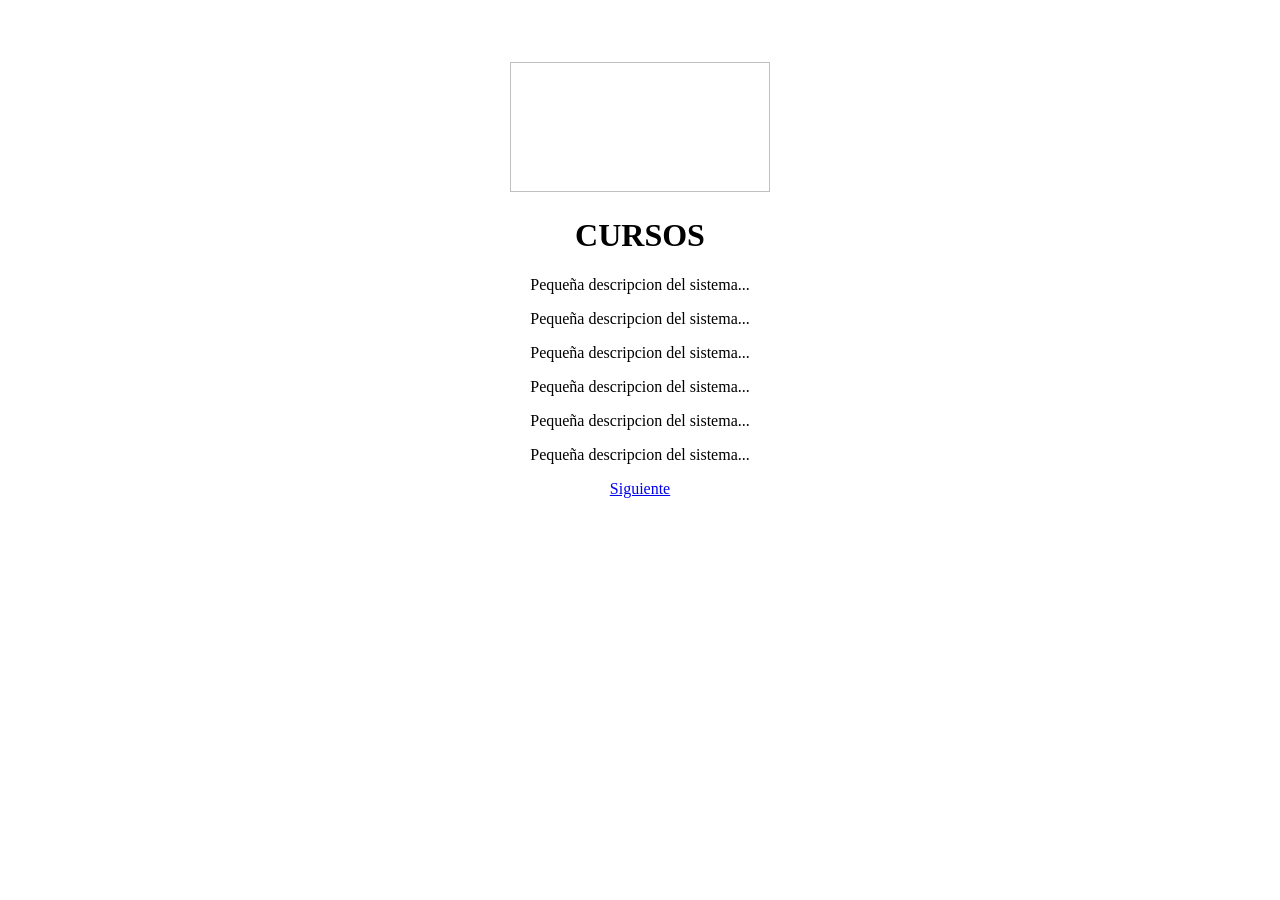
<file: src/main/resources/templates/index.html>
<!DOCTYPE html>
<html xmlns="http://www.w3.org/1999/xhtml" xmlns:th="http://www.thymeleaf.org"
      xmlns:sec="http://www.thymeleaf.org/thymeleaf-extras-springsecurity3">
    <head th:replace="layout :: head">
        
        <meta charset="UTF-8"/>
        <meta name="viewport" content="width=device-width, initial-scale=1.0"/>
    </head>
    <body onload="nobackbutton();">
        <header th:replace="layout :: header"></header>
        <br/>
        <br/>
        <br/>
        <center>
        <div class="jumbotron text-center" style="width: 80%;">
           
            <div class="row">
            <div class="col-sm-4"><img th:src="@{/img/logosep.png}" width="260" height="130"/></div>
            <div class="col-sm-8"><h1>CURSOS</h1>
            <p>Pequeña descripcion del sistema...</p>
            <p>Pequeña descripcion del sistema...</p>
            <p>Pequeña descripcion del sistema...</p>
            <p>Pequeña descripcion del sistema...</p>
            <p>Pequeña descripcion del sistema...</p>
            <p>Pequeña descripcion del sistema...</p>

            <a href="login" class="btn btn-light">Siguiente</a></div>
          </div>
            </div>
            </center>
    </body>
</html>
</file>
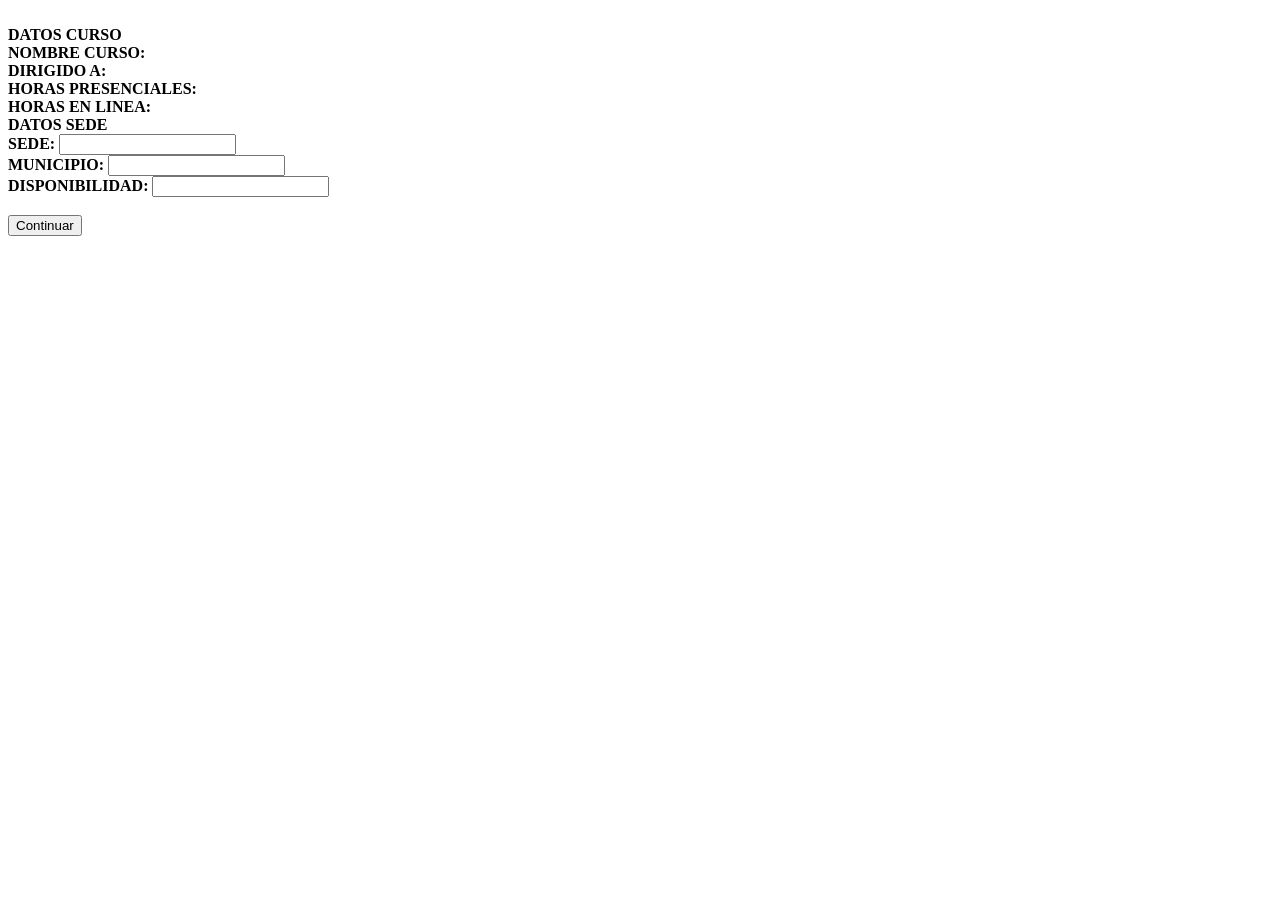
<file: src/main/resources/templates/curso.html>
<!DOCTYPE html>
<!--
To change this license header, choose License Headers in Project Properties.
To change this template file, choose Tools | Templates
and open the template in the editor.
-->
<html xmlns="http://www.w3.org/1999/xhtml" xmlns:th="http://www.thymeleaf.org"
      xmlns:sec="http://www.thymeleaf.org/thymeleaf-extras-springsecurity3">
    <head th:replace="layout :: head">
        
        <meta charset="UTF-8"/>
        <meta name="viewport" content="width=device-width, initial-scale=1.0"/>
    </head>
    <body>
        <header th:replace="layout :: header"></header>
        <div class="container">
            <br/>
            <div class="card">
                <div class="card-header">
                    <b class="tituloPrincipal">DATOS CURSO</b>
                </div>
                <div class="card-body mt-3">
                    <div class="panel-body">
                        <div class="row">
                            <div class="col-md-6"><b class="tituloTexto">NOMBRE CURSO: </b><label th:text="${curso.nombreCurso}" />
                            </div><div class="col-md-6"><b class="tituloTexto">DIRIGIDO A: </b><label th:text="${curso.dirigidoA}" /></div>
                        </div>
                        <div class="row">
                            <div class="col-md-6"><b class="tituloTexto">HORAS PRESENCIALES: </b><label th:text="${curso.horasPresenciales}" />
                            </div><div class="col-md-6"><b class="tituloTexto">HORAS EN LINEA: </b><label th:text="${curso.horasLinea}" /></div>
                        </div>
                    </div>
                </div>
            </div>
            <form th:action="@{/user/update}" th:object="${user}" method="post">
            <div class="card">
                <div class="card-header">
                    <b class="tituloPrincipal">DATOS SEDE</b>
                </div>
                <div class="card-body mt-3">
                    <div class="panel-body">
                        <div class="row">
                            
                            <div class="col-md-6"><b class="tituloTexto">SEDE: </b><input th:text="${cursosede.nombreSede}" />
                            </div><div class="col-md-6"><b class="tituloTexto">MUNICIPIO: </b><input th:text="${cursosede.municipio}" /></div>
                            <div class="col-md-6"><b class="tituloTexto">DISPONIBILIDAD: </b><input th:text="1"/></div>
                            <div class="col-md-6"><br/><button id="submit" type="submit" class="btn btn-primary">
                            <i class="fas fa-sign-in-alt"></i> <span>Continuar</span> </button></div>
                        </div>
                    </div>
                </div>
                </div>
                </form>
                </div>
    </body>
</html>
</file>
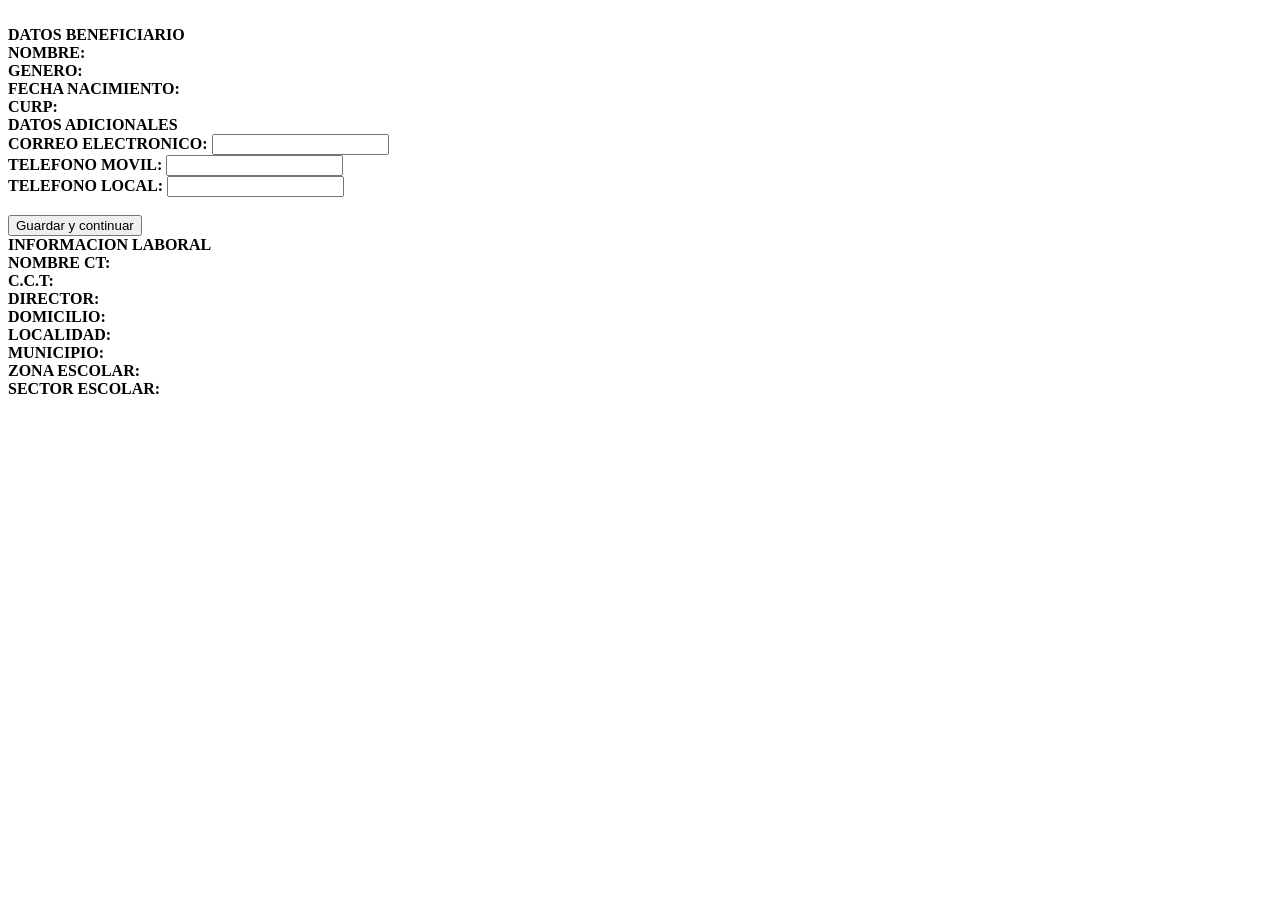
<file: src/main/resources/templates/menu.html>
<!DOCTYPE html>
<!--
To change this license header, choose License Headers in Project Properties.
To change this template file, choose Tools | Templates
and open the template in the editor.
-->
<html xmlns="http://www.w3.org/1999/xhtml" xmlns:th="http://www.thymeleaf.org"
      xmlns:sec="http://www.thymeleaf.org/thymeleaf-extras-springsecurity3">
    <head th:replace="layout :: head">
        
        <meta charset="UTF-8"/>
        <meta name="viewport" content="width=device-width, initial-scale=1.0"/>
    </head>
    <body>
        <header th:replace="layout :: header"></header>
        <div class="container">
            <br/>
            <div class="card">
                <div class="card-header">
                    <b class="tituloPrincipal">DATOS BENEFICIARIO</b>
                </div>
                <div class="card-body mt-3">
                    <div class="panel-body">
                        <div class="row">
                            <div class="col-md-6"><b class="tituloTexto">NOMBRE: </b><label th:if="${session.user!=null}" th:text="${session.user.nombre}" />
                            </div><div class="col-md-6"><b class="tituloTexto">GENERO: </b><label th:if="${session.user!=null}" th:text="${session.user.genero}" /></div>
                        </div>
                        <div class="row">
                            <div class="col-md-6"><b class="tituloTexto">FECHA NACIMIENTO: </b><label th:if="${session.user!=null}" th:text="${#dates.format(session.user.fechaNac, 'dd/MM/yyyy')}" />
                            </div><div class="col-md-6"><b class="tituloTexto">CURP: </b><label th:if="${session.user!=null}" th:text="${session.user.curp}" /></div>
                        </div>
                    </div>
                </div>
            </div>
            <form th:action="@{/user/update}" th:object="${user}" method="post">
            <div class="card">
                <div class="card-header">
                    <b class="tituloPrincipal">DATOS ADICIONALES</b>
                </div>
                <div class="card-body mt-3">
                    <div class="panel-body">
                        <div class="row">
                            
                            <div class="col-md-6"><b class="tituloTexto">CORREO ELECTRONICO: </b><input th:if="${session.user!=null}" type="text" name="correo" class="form-control" th:value="${session.user.correo}" required/>
                            </div><div class="col-md-6"><b class="tituloTexto">TELEFONO MOVIL: </b><input th:if="${session.user!=null}" type="text" name="telMovil" class="form-control" th:value="${session.user.telMovil}" required/></div>
                            <div class="col-md-6"><b class="tituloTexto">TELEFONO LOCAL: </b><input th:if="${session.user!=null}" type="text" name="telOtro" class="form-control" th:value="${session.user.telOtro}" required/></div>
                            <div class="col-md-6"><br/><button id="submit" type="submit" class="btn btn-primary">
                            <i class="fas fa-sign-in-alt"></i> <span>Guardar y continuar</span> </button></div>
                        </div>
                    </div>
                </div>
            </div>
                </form>
            <div class="card">
                <div class="card-header">
                <b class="tituloPrincipal">INFORMACION LABORAL</b>
                </div>
                <div class="card-body mt-3">
                    <div class="panel-body">
                        <div class="row">
                            <div class="col-md-6"><b class="tituloTexto">NOMBRE CT: </b><label th:if="${session.user!=null}" th:text="${session.user.nombreCT}" />
                            </div><div class="col-md-6"><b class="tituloTexto">C.C.T: </b><label th:if="${session.user!=null}" th:text="${session.user.cct}" /></div>
                        </div>
                        <div class="row">
                            <div class="col-md-6"><b class="tituloTexto">DIRECTOR: </b><label th:if="${session.user!=null}" th:text="${session.user.nombreDirector}" />
                            </div><div class="col-md-6"><b class="tituloTexto">DOMICILIO: </b><label th:if="${session.user!=null}" th:text="${session.user.domicilio}" />
                        </div>
                    </div>
                        <div class="row">
                            <div class="col-md-6"><b class="tituloTexto">LOCALIDAD: </b><label th:if="${session.user!=null}" th:text="${session.user.localidad}" />
                            </div><div class="col-md-6"><b class="tituloTexto">MUNICIPIO: </b><label th:if="${session.user!=null}" th:text="${session.user.municipio}" />
                        </div>
                        </div>
                        <div class="row">
                            <div class="col-md-6"><b class="tituloTexto">ZONA ESCOLAR: </b><label th:if="${session.user!=null}" th:text="${session.user.zonaCt}" />
                            </div><div class="col-md-6"><b class="tituloTexto">SECTOR ESCOLAR: </b><label th:if="${session.user!=null}" th:text="${session.user.sector}" />
                        </div>
                    </div>
                </div>
            </div>
            </div>
                </div>
    </body>
</html>
</file>
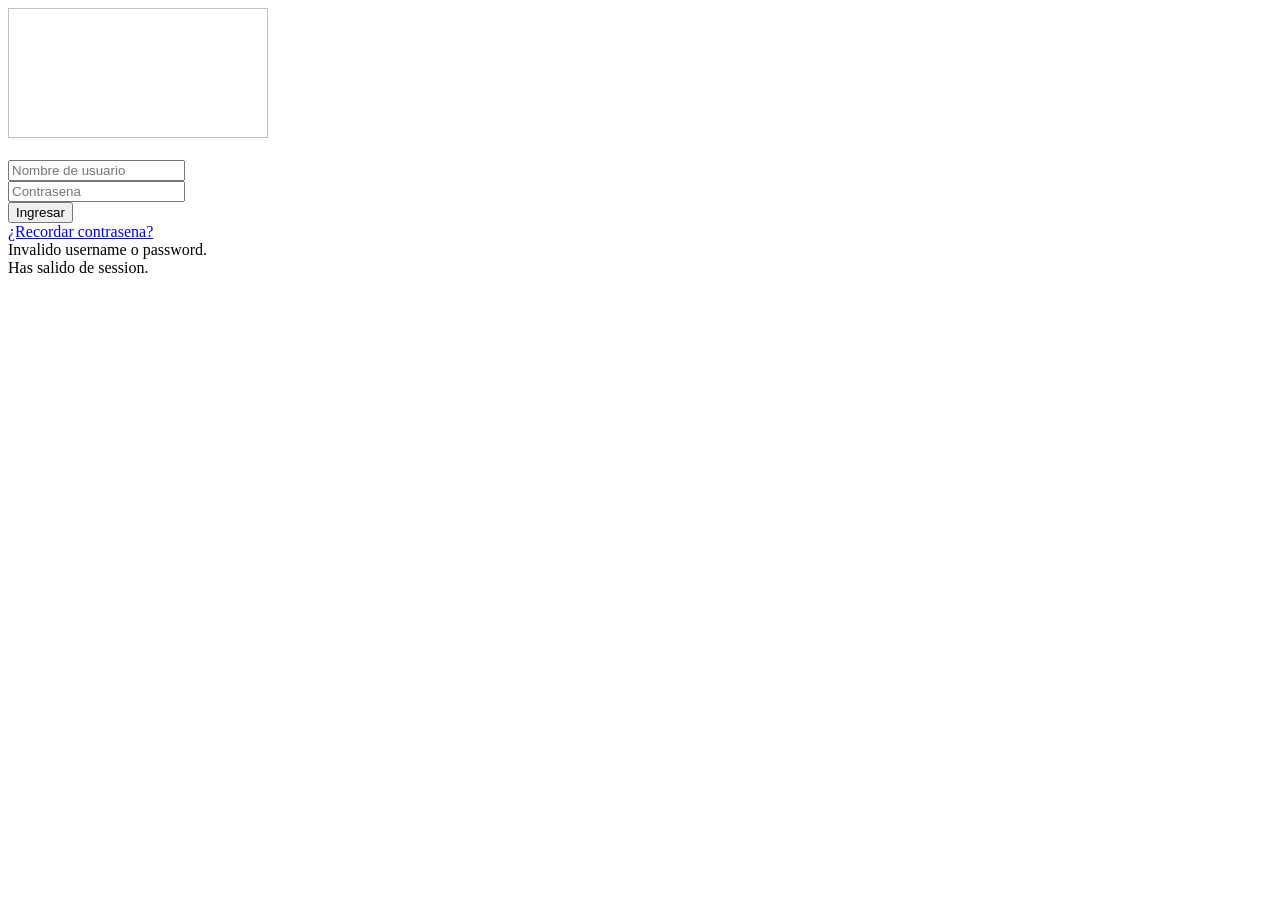
<file: bin/src/main/resources/templates/login.html>
<!DOCTYPE html>
<html xmlns="http://www.w3.org/1999/xhtml" xmlns:th="http://www.thymeleaf.org"
      xmlns:sec="http://www.thymeleaf.org/thymeleaf-extras-springsecurity3">
    <head th:replace="layout :: head">
        
        <meta charset="UTF-8"/>
        <meta name="viewport" content="width=device-width, initial-scale=1.0"/>
    </head>
    <body>
        <header th:replace="layout :: header"></header>
        <div class="container mt-3 col-lg-3">
        <div class="modal-dialog text-center">
            <div class="modal-content">
                <div class="col-12 user-img">
                    <img th:src="@{/img/logo.png}" width="260" height="130"/>
                </div>
                <br/>
                <form class="col-12" th:action="@{/login}" modelAttribute="login" method="post">
                    <div class="form-group" id="user-group">
                        <input type="text" class="form-control" placeholder="Nombre de usuario" name="username"/>
                    </div>
                    <div class="form-group" id="contrasena-group">
                        <input type="password" class="form-control" placeholder="Contrasena" name="password"/>
                    </div>
                    <button type="submit" class="btn btn-primary"><i class="fas fa-sign-in-alt"></i>  Ingresar </button>
                </form>
                <div class="col-12 forgot">
                    <a href="#">¿Recordar contrasena?</a>
                </div>
                <div th:if="${param.error}" class="alert alert-danger" role="alert">
		            Invalido username o password.
		        </div>
		        <div th:if="${param.logout}" class="alert alert-success" role="alert">
		            Has salido de session.
		        </div>
            </div>
    </div>
            </div>
    </body>
</html>
</file>
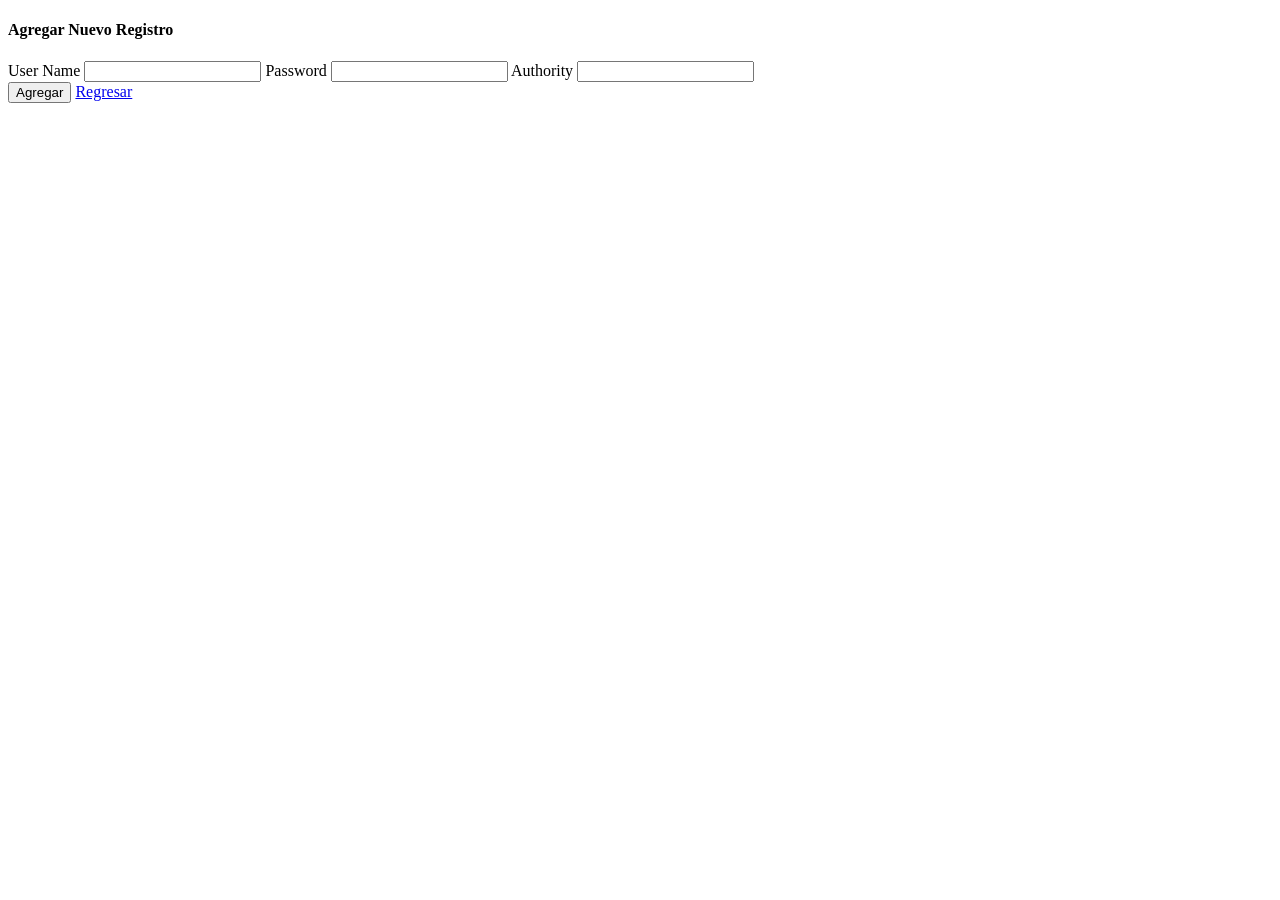
<file: src/main/resources/templates/users/agregar.html>
<!DOCTYPE html>
<!--
To change this license header, choose License Headers in Project Properties.
To change this template file, choose Tools | Templates
and open the template in the editor.
-->
<html xmlns:th="http://www.thymeleaf.org">
    <head th:replace="layout :: head">
        
        <meta charset="UTF-8"/>
        <meta name="viewport" content="width=device-width, initial-scale=1.0"/>
    </head>
    <body>
        <header th:replace="layout :: header"></header>
        <div class="container mt-4 col-lg-4">
            <div class="card border-info">
                <div class="card-header bg-info">
                    <h4> Agregar Nuevo Registro</h4>    
                </div>
                <div class="card-body">
                    <form method="post" action="#" th:action="@{/admin/users/agregar}" th:object="${user}">
                        <label>User Name</label>
                        <input type="text" name="userName" class="form-control" required/>
                        <label>Password</label>
                        <input type="text" name="password" class="form-control" required/>
                        <label>Authority</label>
                        <input type="text" name="authority" class="form-control" required/>
                        <br/>
                        <input type="submit" class="btn btn-success" value="Agregar">
                        <a href="principal">Regresar</a>
                    </form>
                </div>
            </div>
        </div>
        <footer th:replace="layout :: footer" class="bg-dark"></footer>
    </body>
</html>
</file>
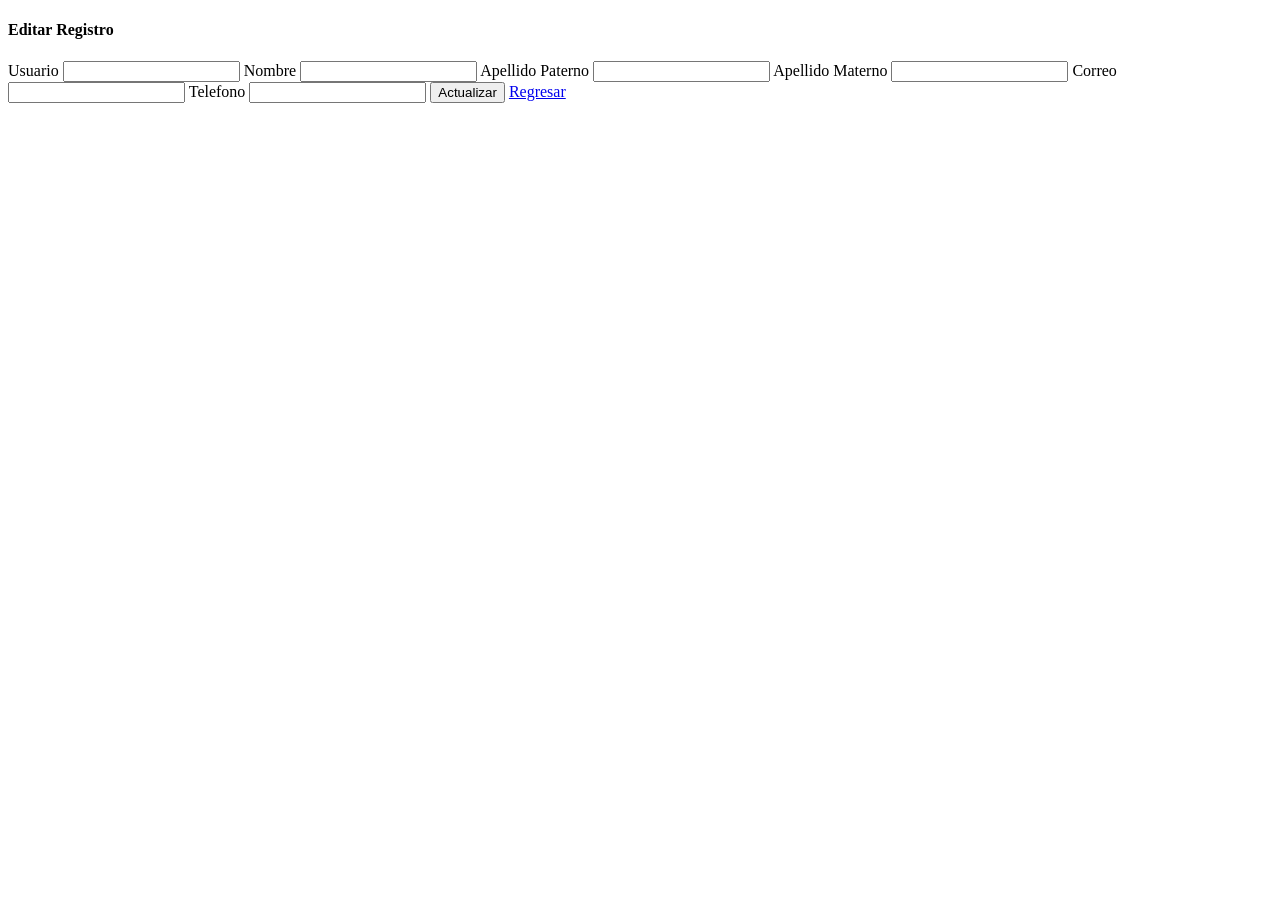
<file: src/main/resources/templates/users/editar.html>
<!DOCTYPE html>
<!--
To change this license header, choose License Headers in Project Properties.
To change this template file, choose Tools | Templates
and open the template in the editor.
-->
<html xmlns:th="http://www.thymeleaf.org">
    <head th:replace="layout :: head">
        
        <meta charset="UTF-8"/>
        <meta name="viewport" content="width=device-width, initial-scale=1.0"/>
    </head>
    <body>
        <header th:replace="layout :: header"></header>
       <div class="container mt-4 col-lg-4">
            <div class="card border-info">
                <div class="card-header bg-info">
                    <h4> Editar Registro</h4>    
                </div>
                <div class="card-body">
                    <form method="post" action="#" th:action="@{/admin/usuarios/update/{id}(id=${usuario.noUsuario})}" th:object="${usuario}">
                        <label>Usuario</label>
                        <input type="text" name="clave" class="form-control" th:field="${usuario.clave}" required/>
                        <label>Nombre</label>
                        <input type="text" name="nombre" class="form-control" th:field="${usuario.nombre}" required/>
                         <label>Apellido Paterno</label>
                        <input type="text" name="apellidoPaterno" class="form-control" th:field="${usuario.apellidoPaterno}" required/>
                        <label>Apellido Materno</label>
                        <input type="text" name="apellidoMaterno" class="form-control" th:field="${usuario.apellidoMaterno}" required/>
                        <label>Correo</label>
                        <input type="text" name="correo" class="form-control" th:field="${usuario.correo}" required/>
                        <label>Telefono</label>
                        <input type="text" name="telefono" class="form-control" th:field="${usuario.telefono}" required/>
                        <input type="submit" class="btn btn-success" value="Actualizar">
                        <a href="../principal">Regresar</a>
                    </form>
                </div>
            </div>
        </div>
        <footer th:replace="layout :: footer" class="bg-dark"></footer>
    </body>
</html>
</file>
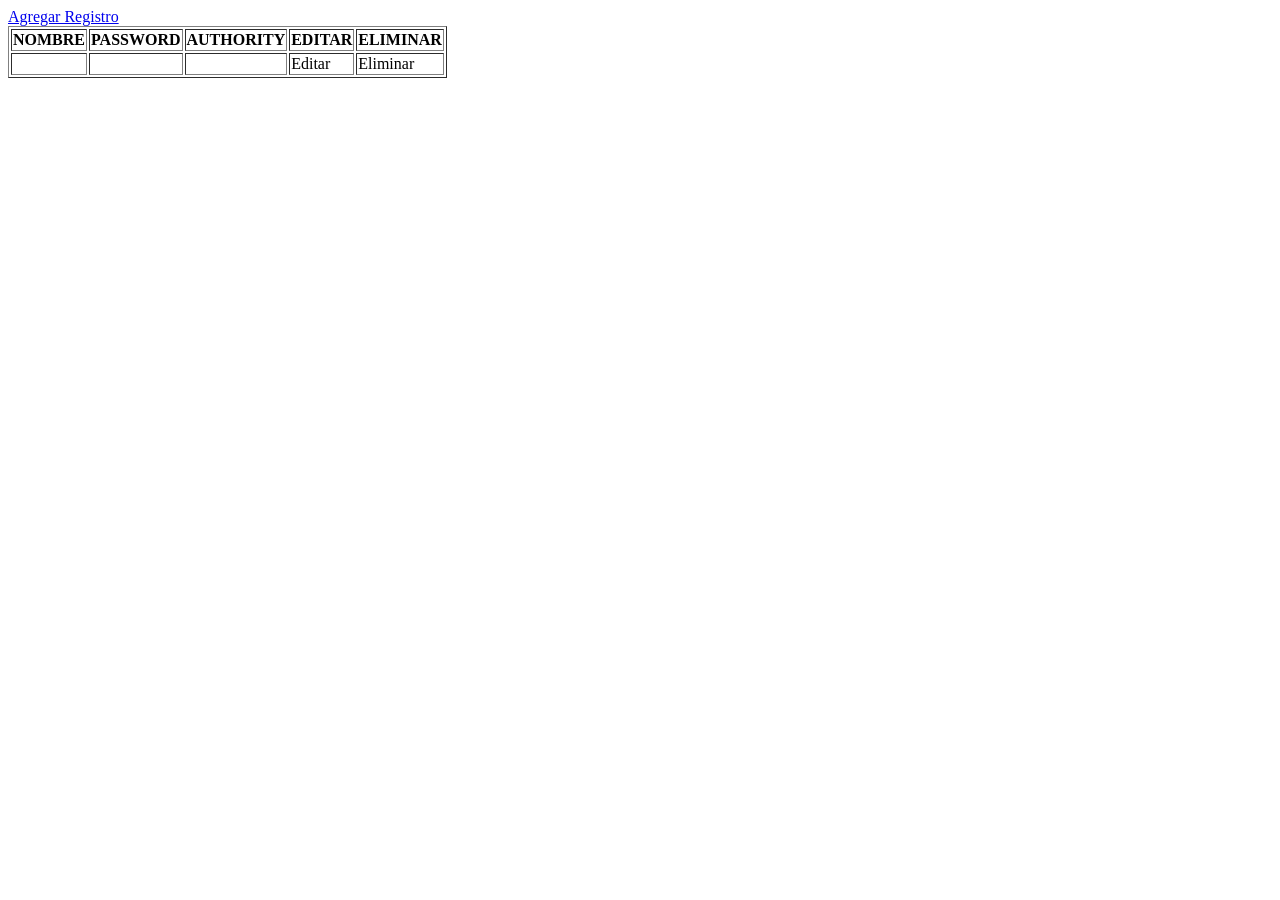
<file: src/main/resources/templates/users/principal.html>
<!DOCTYPE html>
<!--
To change this license header, choose License Headers in Project Properties.
To change this template file, choose Tools | Templates
and open the template in the editor.
-->
<html xmlns:th="http://www.thymeleaf.org">
    <head th:replace="layout :: head">
        
        <meta charset="UTF-8"/>
        <meta name="viewport" content="width=device-width, initial-scale=1.0"/>
        <script src="../../static/js/alerta.js"></script>
    </head>
    <body>
        <header th:replace="layout :: header"></header>
        
        <div class="card border-info">
            
            <div class="card-header bg-info text-white">
                <a href="agregar" class="btn btn-light">Agregar Registro</a>
            </div>
            <div class="card-body">
                <table border="1" class="table table-hover">
                    <thead>
                        <tr>
                            <th>NOMBRE</th>
                            <th>PASSWORD</th>
                            <th>AUTHORITY</th>
                            <th>EDITAR</th>
                            <th>ELIMINAR</th>
                        </tr>
                    </thead>
                    <tbody>
                        <tr th:each="dato: ${lista}">
                            <td th:text="${dato.userName}"></td>
                            <td th:text="${dato.password}"></td>
                            <td th:text="${dato.authority}"></td>
                            <td> 
                                <a class="btn btn-warning" onclick="mensaje();" th:href="@{/admin/users/editar/{id}(id=${dato.userName})}">Editar</a>
                                </td>
                                <td>
                                <a class="btn btn-danger" th:href="@{/admin/users/eliminar/{id}(id=${dato.userName})}">Eliminar</a>
                            </td>
                        </tr>
                    </tbody>
                </table>

            </div>
        </div>
        <footer th:replace="layout :: footer" class="bg-dark"></footer>
    </body>
</html>
</file>
